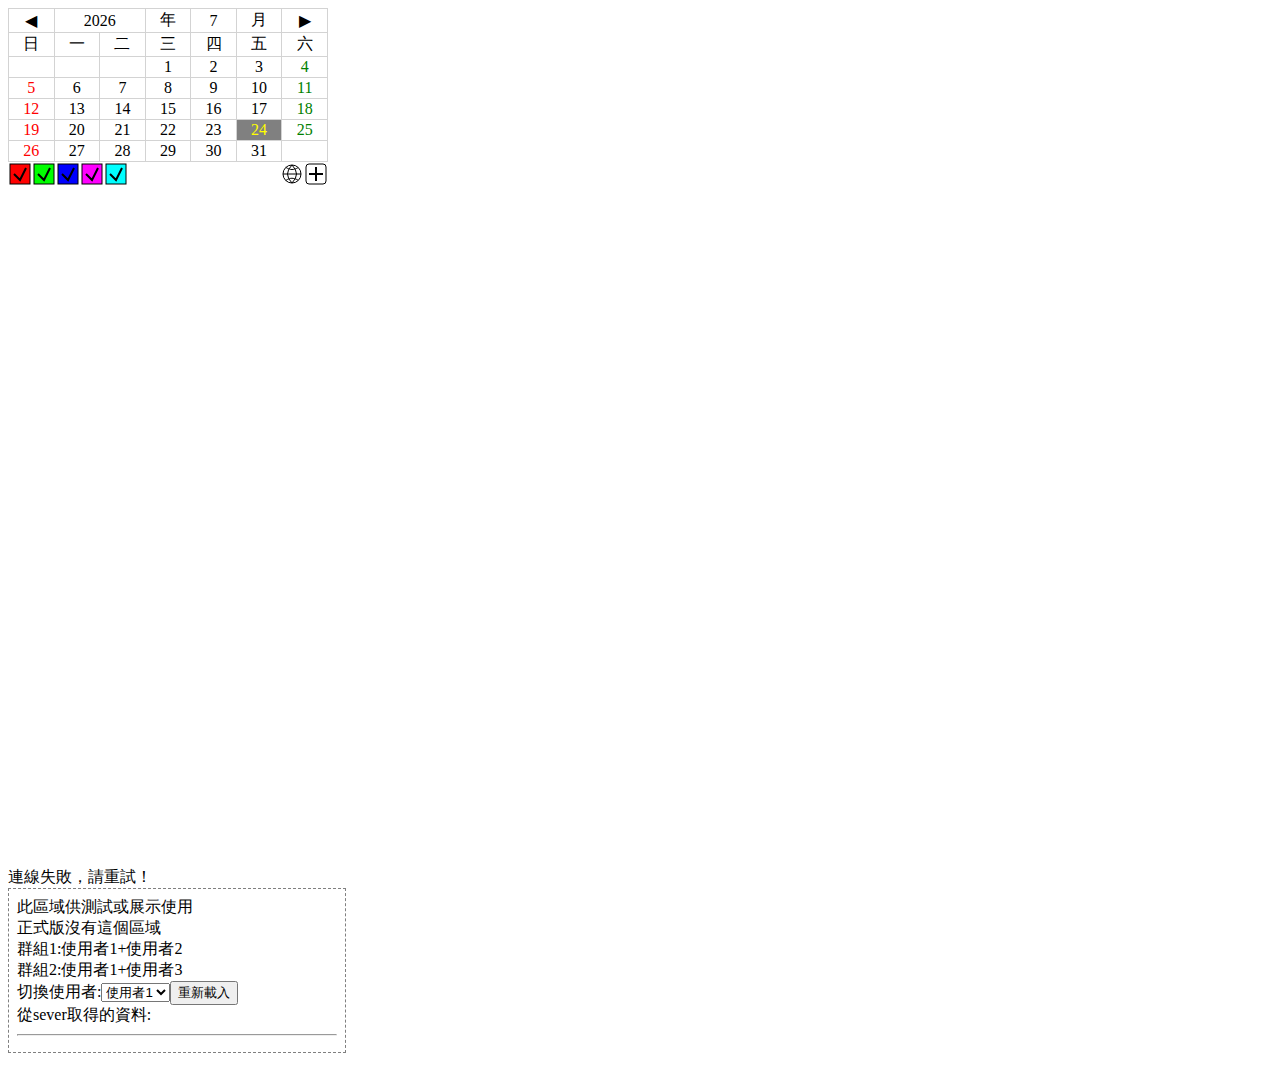
<file: index.html>
<!DOCTYPE html>
<html>
<head>
<meta charset="utf-8">
<title id="Title">未命名</title>
<meta name="viewport" content="width=device-width, initial-scale=1.0, user-scalable=no, minimum-scale=1.0, maximum-scale=1.0" />
<link rel="stylesheet" type="text/css" href="css/DateSelector.css">
<style type="text/css">
#dev{display:inline-block;width:20em;right:2px;border:1px dashed gray;padding:0.5em}
#panel1{width: 100%;max-width:20em;}

.cal td.evt{background-color: cyan;}
img.FR{float:right;}
#label{display:inline-block;clear:both;width: 100%;}
div.txt_evt{border:1px solid gray;border-radius:5px;clear:both;width: 98%;margin:1px;}

#page2{clear:both;}
#txt_Add{display:block;width:100%;margin:0px;}
button.FR{float:right;}

#sever_ret{border:none;}
</style>
<script type="text/javascript" src="javascript/config.js"></script>
<script type="text/javascript" src="javascript/DateSelector.js"></script>
<script type="text/javascript" src="javascript/pwd.js"></script>
<script type="text/javascript" src="javascript/acount.js"></script>
<script type="text/javascript" src="javascript/utf8b64.js"></script>
<script type="text/javascript" src="javascript/php.js"></script>
<script type="text/javascript" src="javascript/svg_checkbox.js"></script>
<script type="text/javascript" src="javascript/ByteStream.js"></script>
<script type="text/javascript" src="javascript/CharEncoding.js"></script>
<script type="text/javascript" src="javascript/AES.js"></script>
<script type="text/javascript" src="javascript/CBCR.js"></script>
<script type="text/javascript" src="javascript/SHA3.js"></script>
<script type="text/javascript" >
var date_obj,g_obj,filter_obj,display_mode=1;
var php_str="";
var StyleArray=[[]];
var php_res="";
function init()
{
	document. getElementById("Title").innerHTML=const_title;
	{//產生群組選單
	g_obj=document .getElementById("group");
	for(var i=0,op;i<group.length;++i)
	{
		g_obj.appendChild(op=document. createElement("option"));
		op.innerHTML=group[i];
	}
	}//==========
	document .getElementById("date").appendChild(date_obj=createCalendar("onSelectCell()","onChangePage()",cbk_3));
	window.addEventListener("resize", ResizeFunction);
	var d=date_obj.GetDate();
	//.innerHTML="".concat(d.y,"年",d.m,"月",d.d,"日事件:");
	ResizeFunction();	
	onChangePage();
	document .getElementById("label").appendChild(filter_obj=createSvgCheckBoxBar(user_colors.concat(group_colors),"phpcbk_1()"));
}
function SCBClick()
{
	var A=[];
	for(var i=0,color_str,j;i<filter_obj.children.length;++i)
	{
		if(filter_obj.children[i].checked)
		{
			color_str=filter_obj.children[i].children[0].getAttributeNS(null,"style").match(/#.{6}/)[0];
			for(j=0;j<user_colors.length && user_colors[j]!=color_str;++j);
			if(j<user_colors.length)
			{
				A.push(j+1);
				continue;
			}
			for(j=0;j<group_colors.length && group_colors[j]!=color_str;++j);
			if(j<group_colors.length)
				A.push(-j-1);
		}
	}
	php_str=php_res.trim().split("\n");
	var uid,gid;
	for(var i=0,j;i<php_str.length;)
	{//根據CheckBox資料，篩選php_str
		uid=B64AtoV(php_str[i],9,2)&0x1FF;
		gid=B64AtoV(php_str[i],11,2)&0x1FF;
		for(j=0;j<A.length && !(gid==0&&uid==A[j]) && gid!=-A[j];++j);
		if(j==A.length) //沒找到
		{
			php_str[i]=php_str[php_str.length-1];
			--php_str.length;
		}
		else
			++i;
	}
}
function onChangePage()
{
	//此時已經自動畫好表格
	ResizeFunction();
	//向php查詢資料
	var d=date_obj.ShowDate;
	//向sever讀取該月資料
	call_php(const_sever
		,"cmd=read&key="+key
			+"&date="+VtoB64A((d.y*12+d.m)*31+1,4)
			+"&dateE="+VtoB64A((d.y*12+d.m+1)*31,4)
			+"&uid="+VtoB64A(me,2)
		,'php_res=php_str=http.responseText;phpcbk_1();'
		,document .getElementById("st"));
}
function sort_by(a,b)
{
	return a.substr(5).localeCompare(b.substr(5));
}
function get_key_from_pwd(n) //return key=[int,int,int,int] at pwd.js
{
	var aes_key=[];
	var bs=new ByteStream;
	bs.putBase64Str(pwd.substr(Math.floor(n*64/3),24));
	for(var i=0,ii=n%3*2;i<4;++i)
	{
		aes_key[i]=(bs.get_byte(i*4+0)&0xFF>>>ii)|
		(bs.get_byte(i*4+1)<<8-ii)|
		(bs.get_byte(i*4+2)<<16-ii)|
		(bs.get_byte(i*4+3)<<24-ii)|
		(bs.get_byte(i*4+4)&0xFF>>>8-ii)<<32-ii;
	}
	return aes_key;
}
function phpcbk_1()
{
	if(display_mode)
		SCBClick();
	else
		php_str=php_res.trim().split("\n");
	php_str.sort(sort_by);
	document .getElementById("sever_ret").innerHTML=php_str.join("<hr>");
	StyleArray=[["evt"]];
	var j,k,t;
	for(j=0;j<php_str.length;++j) //處理StyleArray
	{
		k=B64AtoV(php_str[j],5,4);
		//如果是gid==0 color=user_color[uid-1];,如果是gid!=0 color=user_color[gid-1];
		uid=B64AtoV(php_str[j],9,2)&0x1FF;
		gid=B64AtoV(php_str[j],11,2)&0x1FF;
		var square_color=gid==0?user_colors[uid-1]:group_colors[gid-1];
		//如果沒有同一天沒有重覆的顏色才加入
		if(display_mode)
		{
			for(t=StyleArray[0].length-1;t>=0 && k%31==StyleArray[0][t].d;--t)
				if(StyleArray[0][t].c==square_color)
				{
					t=-2;
					break;
				}
			if(square_color!=null && t>-2)
				StyleArray[0].push({d:k%31,c:square_color});
		}
		else
			StyleArray[0].push({d:k%31,c:null});
		k=B64AtoV(php_str[j],13,4);
		if((k&0x800000) && !(k&0x400000))
		{//解密
			var aes_key=get_key_from_pwd(k&0x3FFFFF);
			var bs2=new ByteStream;
			bs2.putBase64Str(php_str[j].substr(17).replace(/!/g,"="));
			php_str[j]=php_str[j].substr(0,17)+cbcR_decode(bs2,aes_key,utf8_dec);
		}
		k=php_str[j].substr(17).replace(/\\n/g,"\n").replace(/\\\n/g,"\\\\n").replace(/\\\\/g,"\\");
		php_str[j]=php_str[j].substr(0,17)+k;
	}
	
	CalendarRefreshBack(date_obj); //更新畫面日歷畫面
	CalendarRefreshFront(date_obj); //更新選擇按鈕
	onSelectCell();
}
function cbk_3(cell,k)
{
	if(k=="")
		return;
	k=parseInt(k);
	var A=StyleArray[0];
	var CT=cell.childNodes[0];
	for(var i=1,c=0,tp=null,tp;i<A.length;++i)
		if(k==A[i].d)
		{
			if(display_mode)
			{
				//cell.setAttribute("class",A[0]);
				if(tp==null)
				{
					cell.appendChild(tp=document .createElement("div"));
					tp.setAttribute("style","\
							width:100%;\
							height:5px;\
							margin-left:-100%;\
							margin-bottom:-5px;\
							left:100%;\
							bottom:5px;\
							text-align:left;\
							position:relative;");
				}
				tp.appendChild(t=document .createElement("div"));
				t.setAttribute("style","\
							background:"+A[i].c+";\
							width:5px;\
							height:5px;\
							margin-left:-5px;\
							margin-bottom:-5px;\
							left:"+(6*++c)+"px;\
							position:relative;");
			}
			else
				cell.setAttribute("class",A[0]);
		}
}
function onSelectCell()
{
	var d=date_obj.GetDate();
	var srh=VtoB64A((d.y*12+d.m)*31+d.d,4);
	var str="";
	var k,t,td,group_name;
	var fg;
	var cur_obj=document .getElementById("current_event");
	cur_obj.innerHTML="";
	for(var i=0;i<php_str.length;++i)
	{
		k=php_str[i].search(srh);
		if(k==5)
		{
			var pwd_need=(B64AtoV(php_str[i],13,4)&0x400000);
			var pwd_use=(B64AtoV(php_str[i],13,4)&0x800000);
			fg=document .createDocumentFragment();
			fg.appendChild(td=document. createElement("div"));
			td.setAttribute("class","txt_evt");
			//關閉按鈕
			td.appendChild(t=document. createElement("img"));
			t.setAttribute("src","images/close.svg");
			t.setAttribute("class","FR");
			t.setAttribute("onclick","onClickDelete('"+i+"')");
			//編輯或解鎖按鈕
			td.appendChild(t=document. createElement("img"));
			t.setAttribute("src",pwd_need?"images/key.svg":"images/edit.svg");
			t.setAttribute("class","FR");
			t.setAttribute("onclick",pwd_need?"password_input('"+i+"')":"showEditPanel('"+i+"')");
			//文字內容
			group_name=(B64AtoV(php_str[i],11,2)&0x1FF);
			if(group_name==0)
				group_name=(B64AtoV(php_str[i],9,2)&0x800)?"公開":"私人";
			else
				group_name=group[group_name-1];
			//td.appendChild(t=document. createTextNode(group_name+":"+php_str[i].substr(17)));
			td.innerHTML+="<span style='color:gray'>"+group_name+(pwd_use?"(加密)":"")+":</span><br>"
					+(pwd_need?"點擊輸入密碼":php_str[i].substr(17).replace(/\n/g,"<br>"))
			cur_obj.appendChild(fg);
		}
	}
	//td=document .getElementById("label");
	//td.innerHTML="<img src='images/add.svg' onclick='showEditPanel(-1)' style='float:right'>".concat(d.y,"年",d.m,"月",d.d,"日事件:");
}
function password_input(resv)
{
	var k=get_key_from_pwd(B64AtoV(php_str[resv],13,4)&0x3FFFFF);
	var str=resv<0?"":php_str[resv].substr(17);
	var p=prompt("密碼:", "");
	var bs=new ByteStream;
	bs.push_str(p,utf8_enc);
	p=SHAKE128({A:bs.A,N:bs.N},128,1);
	for(var i=0;i<4;++i)
		k[i]^=p[i];
	var bs2=new ByteStream;
	bs2.putBase64Str(php_str[resv].substr(17).replace(/!/g,"="));
	str=cbcR_decode(bs2,k,utf8_dec).replace(/\\n/g,"\n").replace(/\\\n/g,"\\\\n").replace(/\\\\/g,"\\");
	var r=confirm("解出以下訊息，是否正確？"+str);
	if(r)
	{
		php_str[resv]=php_str[resv].substr(0,13)+"AAAA"+str;
		onSelectCell();
	}
}
function showEditPanel(resv)
{
	var str=resv<0?"":php_str[resv].substr(17);
	document .getElementById("page1").setAttribute("style","display:none;");
	document .getElementById("txt_Add").value=str;
	document .getElementById("page2").setAttribute("style","display:block;");
	document .getElementById("save").setAttribute("onclick",resv<0?"AddData()":"EditData("+resv+")");
	document .getElementById("group").setAttribute("display",resv<0?"display:inline;":"display:none;");
	ResizeFunction();
}
function cancelEdit()
{
	document .getElementById("page2").setAttribute("style","display:none;");
	document .getElementById("page1").setAttribute("style","display:block;");
}
function AddData()
{
	var d=date_obj.GetDate();
	var gid=g_obj.selectedIndex;//<=user.length?0:g_obj.selectedIndex-user.length;
	var uid=me;
	var ckd=document .getElementById("ReadOnly").checked;
	if(gid<2)
	{
		uid|=(gid?(ckd?0x800:0xE00):0);
		gid=0;
	}
	else
		gid=gid-1|(ckd?0x800:0xE00);
	var val=document .getElementById("txt_Add").value;
	val=val.replace(/\\/g,"\\\\").replace(/\n/g,"\\n");
	if(document. getElementById("IsEnc").checked)
		val=encode_setting(val);
	else
		val="AAAA"+val;
	document .getElementById("page2").setAttribute("style","display:none;");
	call_php(const_sever
		,"cmd=add&key="+key
			+"&date="+VtoB64A((d.y*12+d.m)*31+d.d,4)
			+"&uid="+VtoB64A(uid,2)
			+"&gid="+VtoB64A(gid,2)
			+"&val="+val
		,'onChangePage();'
		,document .getElementById("st"));
	document .getElementById("page1").setAttribute("style","display:block;");
	ResizeFunction();
}
function encode_setting(org_str) //pop up dialogs, return encoded string
{
	var r,pwd_hash,key_n,max_kn=Math.floor(pwd.length*3/64);
	if(confirm("是否啟用進階安全措施？"))
	{
		pwd_hash=prompt("密碼:", "");
		if(pwd_hash=="")
			pwd_hash=[0,0,0,0];
		else
		{
			var bs=new ByteStream;
			bs.push_str(pwd_hash,utf8_enc);
			pwd_hash=SHAKE128({A:bs.A,N:bs.N},128,1);
		}
		key_n=parseInt(prompt("第幾把鑰匙", ""));
		if(key_n<0 || key_n>max_kn)
			key_n=0;
	}
	else
	{
		key_n=0;
		pwd_hash=[0,0,0,0];
	}
	var aes_key=get_key_from_pwd(key_n);
	for(var i=0;i<4;++i)
		aes_key[i]^=pwd_hash[i];
	//alert(org_str+aes_key);
	var bs=cbcR_encode(org_str,aes_key,utf8_enc);
	return VtoB64A((pwd_hash[0]|pwd_hash[1]|pwd_hash[2]|pwd_hash[3])?0xC00000|key_n:0x800000|key_n,4)
	+bs.getBase64Str(0,-1).replace(/=/g,"!");
}
function EditData(id)
{
	//key,did,uid,val
	var val=document .getElementById("txt_Add").value;
	val=val.replace(/\\/g,"\\\\").replace(/\n/g,"\\n");
	if(document. getElementById("IsEnc").checked)
		val=encode_setting(val);
	else
		val="AAAA"+val;
	document .getElementById("page2").setAttribute("style","display:none;");
	call_php(const_sever
		,"cmd=edit&key="+key
			+"&did="+php_str[id].substr(0,5)
			+"&uid="+VtoB64A(me,2)
			+"&val="+val
		,'onChangePage();'
		,document .getElementById("st"));
	document .getElementById("page1").setAttribute("style","display:block;");
	ResizeFunction();
}
function onClickDelete(i)
{
	var did=php_str[i].substr(0,5);
	var str=php_str[i].length>17+20?php_str[i].substr(17,20)+"...":php_str[i].substr(17);
	if(confirm("確認刪除資料:"+str))
		call_php(const_sever
			,"cmd=del&key="+key
				+"&did="+did
				+"&uid="+VtoB64A(me,2)
			,'onChangePage();'
			,document .getElementById("st"));
}
function ResizeFunction()
{
	var h=window .innerHeight;
	var h_st=document .getElementById("st").offsetHeight;
	
	var h1=document .getElementById("date").offsetHeight;
	var h2=document .getElementById("label").offsetHeight;
	document .getElementById("current_event").setAttribute("style","height:"+(h-h1-h2-h_st-20)+"px;overflow-y:auto;width:100%;");
	
	var h3=document .getElementById("save").offsetHeight;
	document .getElementById("txt_Add").setAttribute("style","height:"+(h-h3-h_st-20)+"px");
}
function sss()
{
	if(g_obj.selectedIndex)
		document. getElementById("readonly").setAttribute("style","display:inline-block");
	else
		document. getElementById("readonly").setAttribute("style","display:none");
}
{//dev
	function change_user() 
	{
		me=document. getElementById("user_id").selectedIndex+1;
	}
		
}
function View(k) //k==0 to globel
{
	var g=document .getElementById("globel_img");
	var f=document .getElementById("fliter_img");
	g.setAttribute("style",k==1?"float:right;":"display:none;");
	f.setAttribute("style",k==0?"float:right;":"display:none;");
	filter_obj.setAttribute("style",k==1?"display:inline-block;":"display:none;");
	display_mode=k;
	phpcbk_1();
}
</script>
</head>
<body onload="init()">
<div id="panel1">
<div id="page1">
	<div id="date"></div>
	<div id="label">
		<img src='images/add.svg' onclick='showEditPanel(-1)' style='float:right'>
		<img src='images/globel.svg' id="globel_img" onclick='View(0)' style='float:right'>
		<img src='images/fliter.svg' id="fliter_img" onclick='View(1)' style='display:none'></div>
	<div id="current_event"></div>
</div>
<div id="page2" style="display:none;">
	<textarea id="txt_Add"></textarea>
	發送到:<select id="group" onchange="sss()">
		<option>自己</option>
		<option>公開</option>
	</select>
	<div id="readonly" style="display:none;"><input id="ReadOnly" type="checkbox">唯讀</div> <input id="IsEnc" type="checkbox">加密
	<div><button id="save" class="FR">儲存</button><button class="FR" onclick="cancelEdit()">取消</button></div>
</div>
<div id="st">　</div>
</div>
<div id="dev">
此區域供測試或展示使用<br>
正式版沒有這個區域<br>
群組1:使用者1+使用者2<br>
群組2:使用者1+使用者3<br>
切換使用者:<select id="user_id" onchange="change_user();onChangePage();">
		<option>使用者1</option>
		<option>使用者2</option>
		<option>使用者3</option>
	</select><button onclick="onChangePage()">重新載入</button><br>
從sever取得的資料:
<hr>
<div id="sever_ret"></div>	
</div>
</body>
</html>
</file>
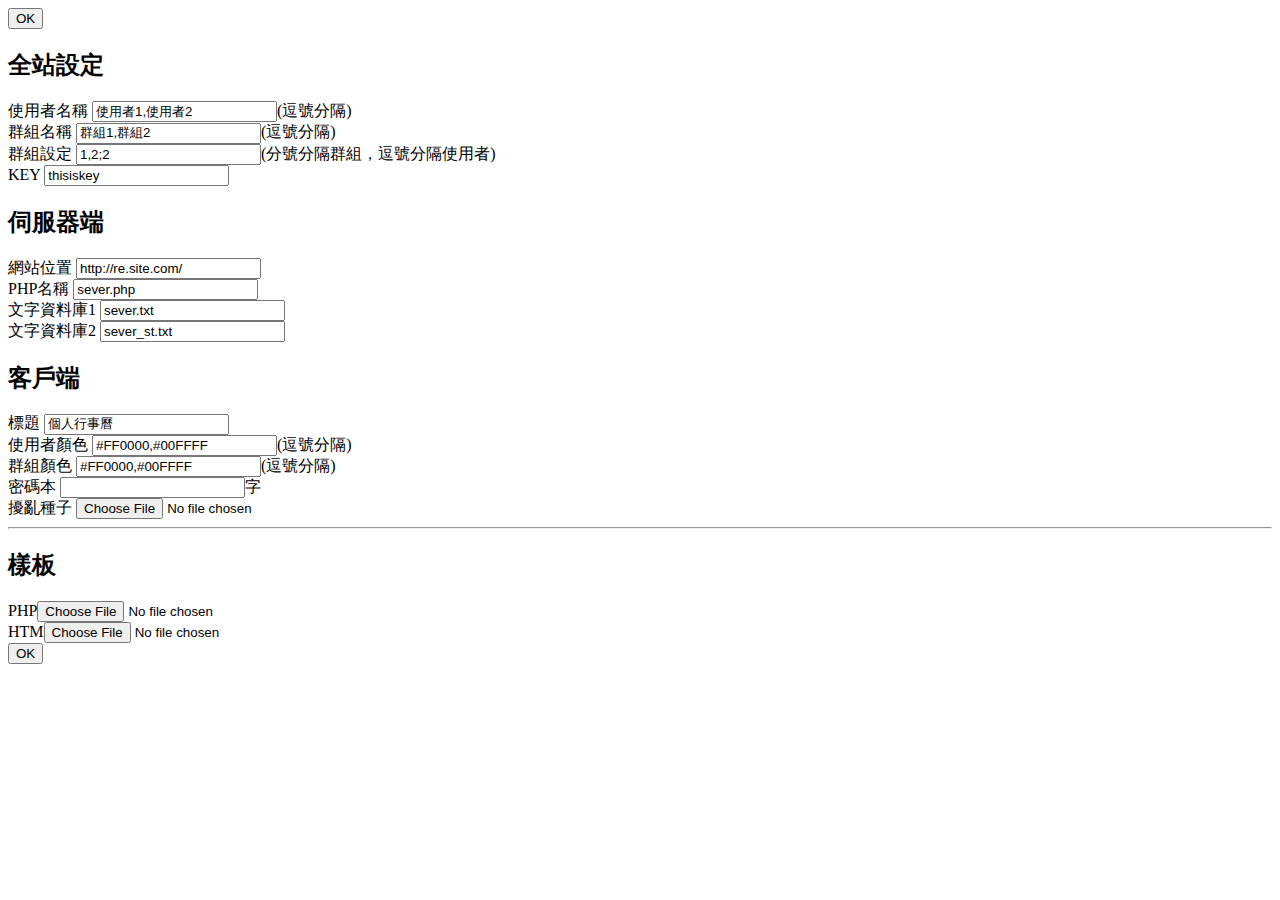
<file: setting.html>
<!DOCTYPE html>
<html>
<head>
	<meta charset="utf-8">
	<title>組態設定</title>
	<script src="javascript/utf8b64.js" type="text/javascript"></script>
	<script src="javascript/SHA3.js" type="text/javascript"></script>
	<script src="template.js" type="text/javascript"></script>
	<script src="setting.js" type="text/javascript"></script>
</head>
<body>
	<button onclick="run()">OK</button>
	<h2>全站設定</h2>
	使用者名稱 <input type="text" value="使用者1,使用者2" id="user">(逗號分隔)<br>
	群組名稱 <input type="text" value="群組1,群組2" id="group">(逗號分隔)<br>
	群組設定 <input type="text" value="1,2;2" id="group_s">(分號分隔群組，逗號分隔使用者)<br>
	KEY <input type="text" value="thisiskey" id="KEY">
	<h2>伺服器端</h2>
	網站位置 <input type="text" value="http://re.site.com/" id="WEB"><br>
	PHP名稱 <input type="text" value="sever.php" id="PHP"><br>
	文字資料庫1 <input type="text" value="sever.txt" id="DB1"><br>
	文字資料庫2 <input type="text" value="sever_st.txt" id="DB2">
	<div id="out1">
		<a id="outPHP"></a>
		<a id="outDB1"></a>
		<a id="outDB2"></a>
	</div>
	<h2>客戶端</h2>
	標題 <input type="text" value="個人行事曆" id="title"><br>
	使用者顏色 <input type="text" value="#FF0000,#00FFFF" id="color-user">(逗號分隔)<br>
	群組顏色 <input type="text" value="#FF0000,#00FFFF" id="color-group">(逗號分隔)<br>
	密碼本 <input type="text" id="TPWD">字<br>
	擾亂種子 <input type="file" id="FPWD">
	<div id="out2">
		<a id="outMAIN"></a>
		<a id="outCFG"></a>
	</div>
	<hr>
	<h2>樣板</h2>
	PHP<input type="file" id="FPHP"><br>
	HTM<input type="file" id="FHTML"><br>
	<button onclick="TemplateConvert()">OK</button>
	<div id="out3">
		<a id="outTEMPLATE"></a>
	</div>
	<pre id="dbg"></pre>
</body>
</html>
</file>
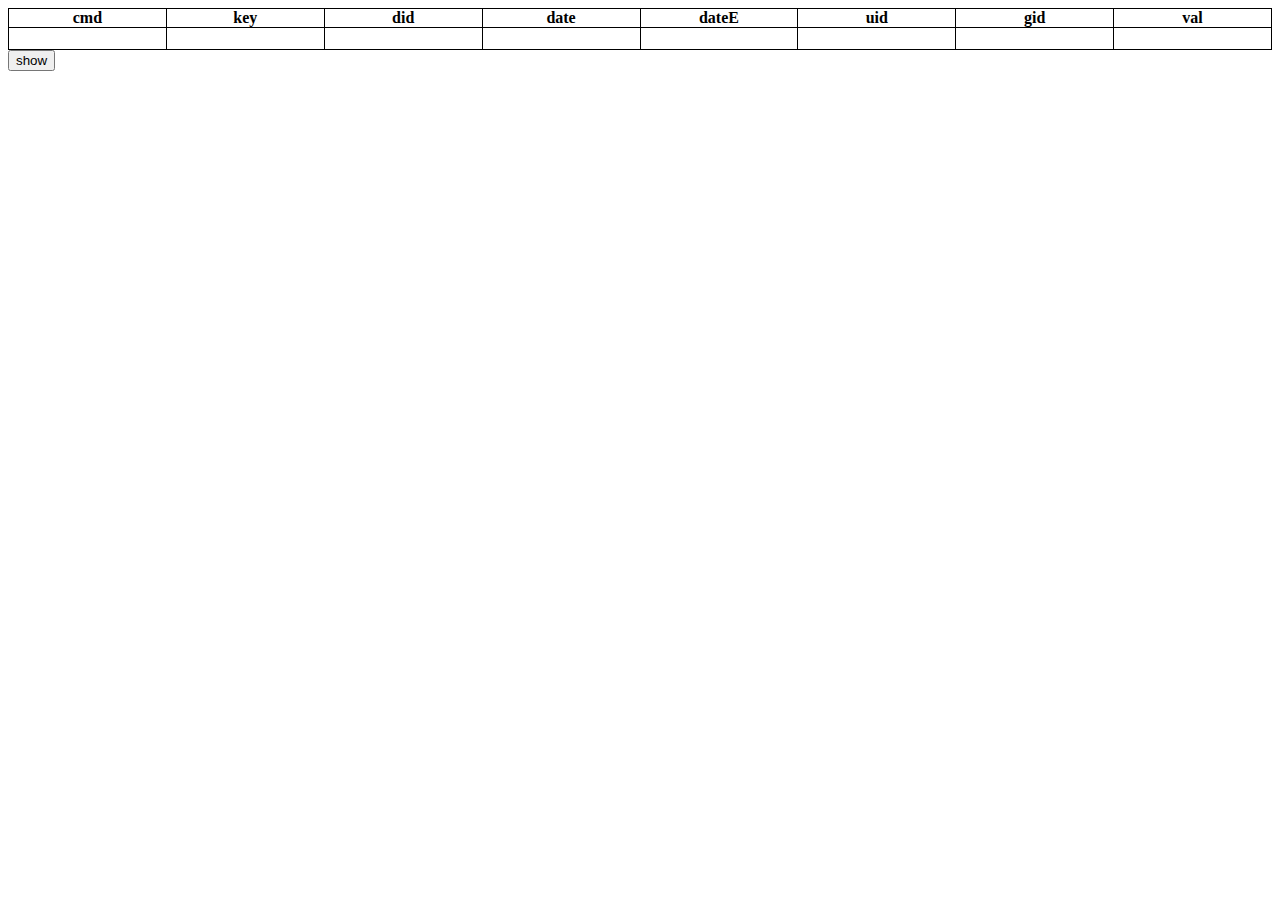
<file: sever/phptest.html>
<!DOCTYPE html>
<html>
<head>
<meta charset="utf-8">
<title>phptest</title>
<style type="text/css">
table{border-collapse:collapse;width:100%}
th,td{border:1px solid;text-align: center;padding:0px;width:12.5%}
input.itxt{border:none;width:98%;margin:0px;display:inline-block;}
div.dtxt{width:98%;margin:0px;padding:1%;display: inline-block;}
</style>
</head>
<script type="text/javascript" >
function B64AtoV(bs,pos,N)
{
	var k=0;
	for(var i=0,a;i<N && pos+i<bs.length;++i)
	{
		if(!bs[pos+i])
			alert(""+(pos+i));
		a=bs[pos+i].charCodeAt();
		if(0x41<=a && a<=0x5A)
			k=k<<6|a-0x41;
		else if(0x61<=a && a<=0x7A)
			k=k<<6|a-0x61+26;
		else if(0x30<=a && a<=0x39)
			k=k<<6|a-0x30+52;
		else if(a==0x2B)
			k=k<<6|62;
		else if(a==0x2F)
			k=k<<6|63;
	}
	return k;
}
function VtoB64A(k,N)
{
	var A="ABCDEFGHIJKLMNOPQRSTUVWXYZabcdefghijklmnopqrstuvwxyz0123456789+/=";
	var i;
	var r="";
	for(i=0;i<N;++i)
	{
		r=A[k&0x3F]+r;
		k=k>>>6;
	}
	return r;
}
function cll_php(url,params,cbk_func,ststus_div)
{
	var http = new XMLHttpRequest();
	http.open("POST", url, true);
	http.setRequestHeader("Content-type", "application/x-www-form-urlencoded");
	http.setRequestHeader("Content-length", params.length);
	http.setRequestHeader("Connection", "close");
	http.onreadystatechange = function() 
	{
		if(http.readyState == 4)
		{
			if(http.status == 200)
			{
				eval(cbk_func);
				ststus_div.innerHTML="　";
			}
			else if(ststus_div)
				ststus_div.innerHTML="連線失敗，請重試！";
		}
	}
	if(ststus_div)
		ststus_div.innerHTML="讀取中，請稍候...";
	http.send(params);
}
</script>
<script type="text/javascript" >
var inp,ret,log,row;
function init()
{
	row=document .getElementById("input");
	ret=document .getElementById("return");
	log=document .getElementById("log");
}
function getParaStr()
{
	if(inp[0]=="")
		return ;
	var str="cmd="+inp[0];
	var tmp;
	if(inp[1]!="")
		str+="&key="+inp[1];
	if(inp[2]!="")
		str+="&did="+VtoB64A(parseInt(inp[2]),5);
	if(inp[3]!="")
	{
		tmp=inp[3].split("/");
		str+="&date="+VtoB64A((parseInt(tmp[0])*12+parseInt(tmp[1]))*31+parseInt(tmp[2]),4);
	}
	if(inp[4]!="")
	{
		tmp=inp[4].split("/");
		str+="&dateE="+VtoB64A((parseInt(tmp[0])*12+parseInt(tmp[1]))*31+parseInt(tmp[2]),4);
	}
	if(inp[5]!="")
	{
		tmp=inp[5].split("/");
		str+="&uid="+VtoB64A(parseInt(tmp[0])<<9|parseInt(tmp[1]),2);
	}
	if(inp[6]!="")
	{
		tmp=inp[6].split("/");
		str+="&gid="+VtoB64A(parseInt(tmp[0])<<9|parseInt(tmp[1]),2);
	}
	if(inp[7]!="")
		str+="&val="+inp[7];
	return str;
}
function show()
{
	var t;
	inp=[];
	for(var i=0;i<row.cells.length;++i)
		inp[i]=row.cells[i].children[0].children[0].value;
	t=getParaStr().replace(/[&]?[a-zA-Z]*=/g,"\t").trim().split("\t");
	var d1=B64AtoV(t[3],0,4);
	var d2=B64AtoV(t[4],0,4);
	var i1=B64AtoV(t[5],0,2);
	var i2=B64AtoV(t[6],0,2);
	d1=""+(d1/31/12|0)+"/"+(d1/31|0)%12+"/"+(d1|0)%31;
	d2=""+(d2/31/12|0)+"/"+(d2/31|0)%12+"/"+(d2|0)%31;
	i1=""+(1<<11&i1?"r":"-")+(1<<10&i1?"w":"-")+(1<<9&i1?"x":"-")+(i1&0x1FF);
	i2=""+(1<<11&i2?"r":"-")+(1<<10&i2?"w":"-")+(1<<9&i2?"x":"-")+(i2&0x1FF);
	log.innerHTML="<hr>send:"+getParaStr()+"<hr>";
	cll_php("http://re.3eeweb.com/Demo/sever.php",getParaStr()
		,"phpcbk(http.responseText)",document .getElementById("st"));
}
function phpcbk(str)
{
	var did,dat,uid,gid,r="";
	log.innerHTML+=str.replace(/\n/g,"<br>");
	str=str.trim().split("\n");
	for(var i=0;i<str.length;++i)
	{
		did=B64AtoV(str[i],0,5);
		dat=B64AtoV(str[i],5,4);dat="["+(dat/31/12|0)+"/"+(dat/31|0)%12+"/"+(dat|0)%31+"]";
		uid=B64AtoV(str[i],9,2);uid="&lt;"+(1<<11&uid?"r":"-")+(1<<10&uid?"w":"-")+(1<<9&uid?"x":"-")+"|"+(uid&0x1FF)+"&gt;";
		gid=B64AtoV(str[i],11,2);gid="&lt;"+(1<<11&gid?"r":"-")+(1<<10&gid?"w":"-")+(1<<9&gid?"x":"-")+"|"+(gid&0x1FF)+"&gt;";
		r+="#".concat(did,dat,uid,gid,str[i].substr(13),"<br>");
	}
	ret.innerHTML=r;
}
</script>
<body onload="init()">
<table>
<tr><th>cmd</th><th>key</th><th>did</th><th>date</th><th>dateE</th><th>uid</th><th>gid</th><th>val</th></tr>
<tr id="input">
<td><div class="dtxt"><input type="text" class="itxt"></div></td>
<td><div class="dtxt"><input type="text" class="itxt"></div></td>
<td><div class="dtxt"><input type="text" class="itxt"></div></td>
<td><div class="dtxt"><input type="text" class="itxt"></div></td>
<td><div class="dtxt"><input type="text" class="itxt"></div></td>
<td><div class="dtxt"><input type="text" class="itxt"></div></td>
<td><div class="dtxt"><input type="text" class="itxt"></div></td>
<td><div class="dtxt"><input type="text" class="itxt"></div></td>
</tr>
</table>
<button onclick="show()">show</button>
<div id="return"></div>
<div id="log"></div>
<div id="st"></div>
</body>
</html>
</file>
<file: css/DateSelector.css>
.cal{
	width:100%;
	max-width:20em;
	border-collapse:collapse;
	cursor:default;}
.cal td{
	width:14%;
	border:solid 1px lightgray;;
	text-align:center;}
.cal td.other{
	cursor:pointer;}
.cal td.sun{
	color:red;
	cursor:pointer;}
.cal td.sat{
	color:green;
	cursor:pointer;}
.cal td.select{
	background-color:gray;color:yellow;
	cursor:pointer;}
.cal td.hav{
	padding-left:0.25em;padding-right:0.25em;}
</file>
